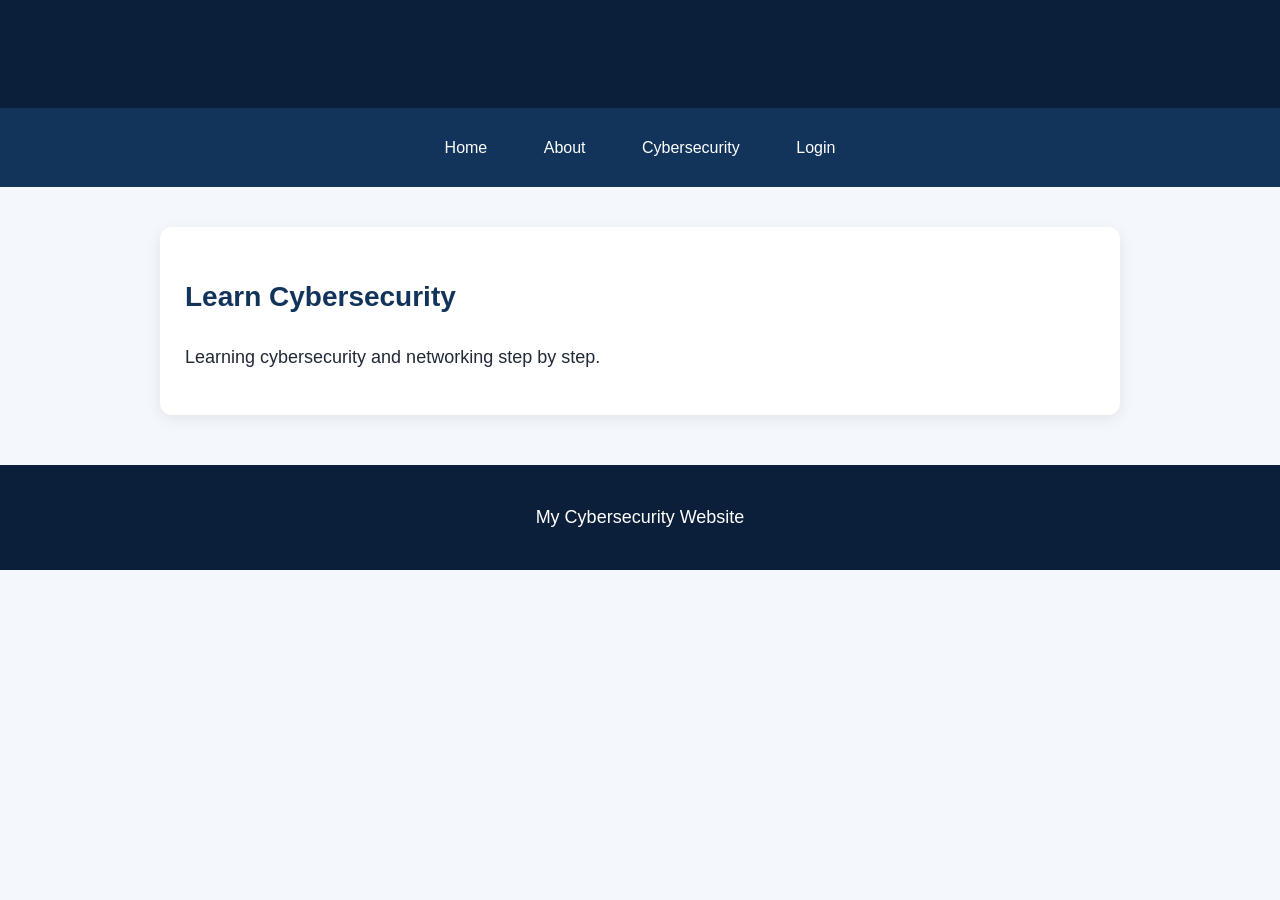
<file: templates/index.html>
<!doctype html>
<html>

<head>
    <title>My Cybersecurity Website</title>
    <link rel="stylesheet" href="/static/style.css">
</head>

<body>

    <header>
        <h1>Welcome to My Cybersecurity Website</h1>
    </header>

    <nav>
        <a href="/">Home</a>
        <a href="/about">About</a>
        <a href="/cybersecurity">Cybersecurity</a>
        <a href="/login">Login</a>
    </nav>

    <main>
        <div class="card">
            <h2>Learn Cybersecurity</h2>
            <p>Learning cybersecurity and networking step by step.</p>
        </div>
    </main>

    <footer>
        <p>My Cybersecurity Website</p>
    </footer>

</body>
</html>
</file>
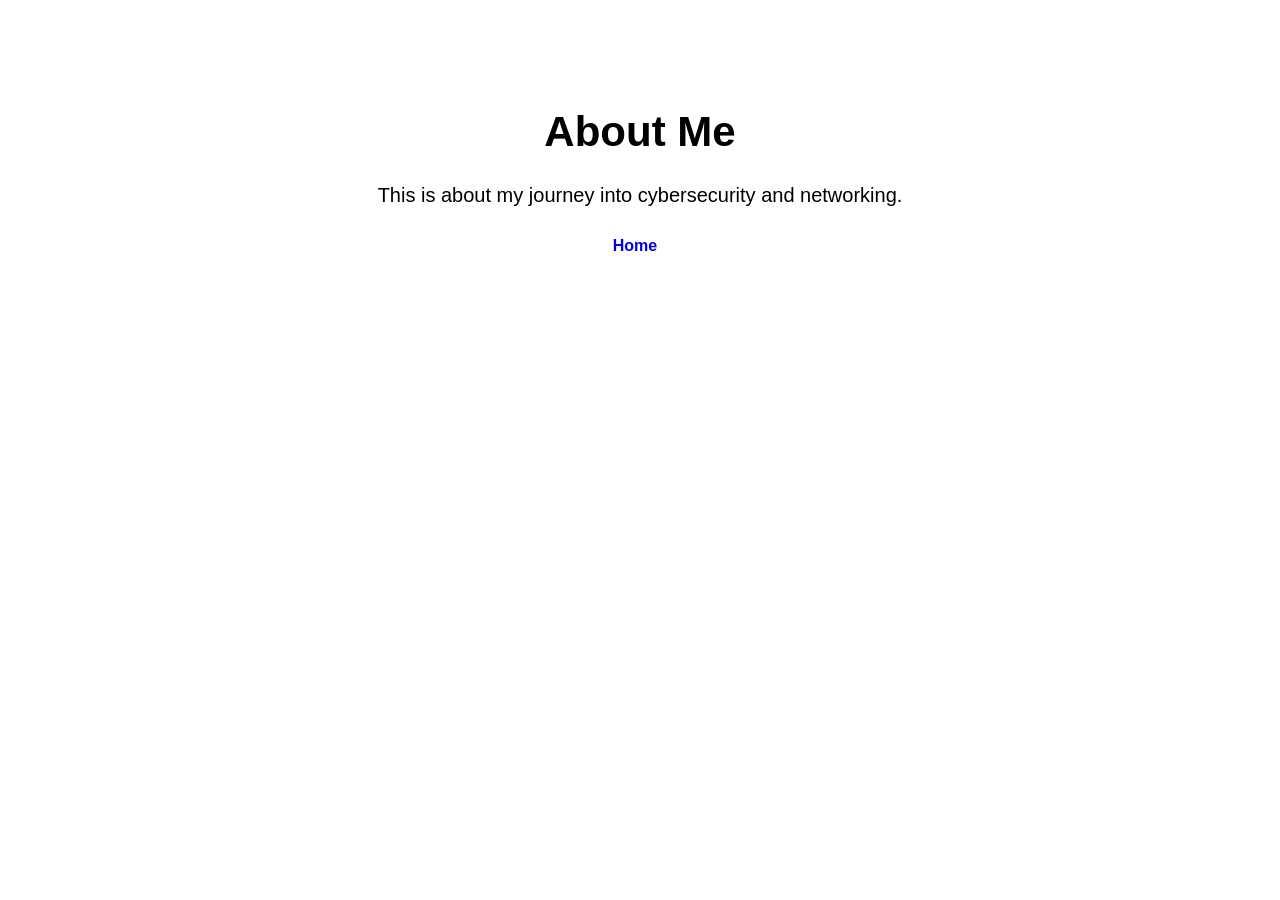
<file: about.html>
<!doctype html>
<html>
<head>
    <title>About Me</title>
    <link rel="stylesheet" href="style.css">
</head>

<body>
    <h1>About Me</h1>

    <p>This is about my journey into cybersecurity and networking.</p>

    <nav>
        <a href="index.html">Home</a>
    </nav>
</body>
</html><Doctype html>

<html>
<head>

        <title>About Me/title>
        <link rel=“stylesheet” href=“style.css”>
</head>

<body>

        <h1>About Me</h1>

       <p>This is about my journey into cybersecurity and networking.</p>

</body>
</html>
</file>
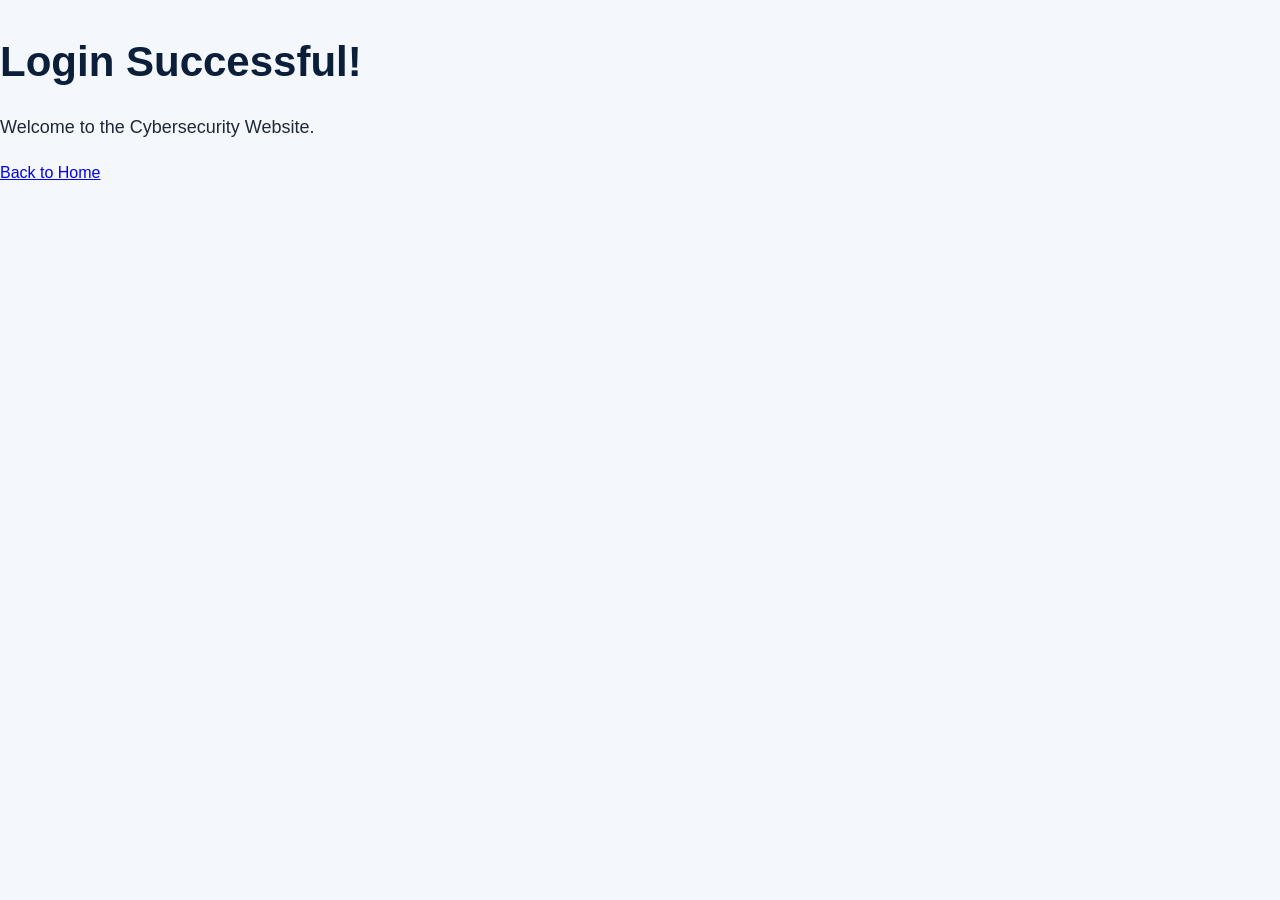
<file: templates/success.html>
<!DOCTYPE html>
<html>
<head>
    <title>Login Successful</title>
    <link rel="stylesheet" href="/static/style.css">
</head>
<body>
    <h1>Login Successful!</h1>
    <p>Welcome to the Cybersecurity Website.</p>
    <a href="/">Back to Home</a>
</body>
</html>
</file>
<file: static/style.css>
* {
    box-sizing: border-box;
}

body {
    margin: 0;
    font-family: Arial, sans-serif;
    background: #f4f7fb;
    color: #1f2937;
    line-height: 1.6;
}

header {
    background: #0b1f3a;
    color: white;
    padding: 25px 20px;
    text-align: center;
}

header h1 {
    margin: 0;
    font-size: 36px;
}

nav {
    background: #12345b;
    text-align: center;
    padding: 14px 10px;
}

nav a {
    display: inline-block;
    color: white;
    text-decoration: none;
    margin: 5px 12px;
    padding: 8px 14px;
    border-radius: 6px;
}

nav a:hover {
    background: #1d5d91;
}

main {
    max-width: 1000px;
    margin: 40px auto;
    padding: 0 20px;
}

h1 {
    color: #0b1f3a;
    font-size: 42px;
    margin-bottom: 15px;
}

h2 {
    color: #12345b;
    font-size: 28px;
}

p {
    font-size: 18px;
}

.card {
    background: white;
    padding: 25px;
    margin: 20px 0;
    border-radius: 12px;
    box-shadow: 0 4px 15px rgba(0, 0, 0, 0.08);
}

footer {
    margin-top: 50px;
    padding: 20px;
    background: #0b1f3a;
    color: white;
    text-align: center;
}

@media (max-width: 600px) {
    header h1 {
        font-size: 28px;
    }

    h1 {
        font-size: 34px;
    }

    nav a {
        margin: 4px;
    }
}
</file>
<file: style.css>
body {
    background-color: white;
    font-family: Arial, sans-serif;
    max-width: 900x;
    margin: 60px auto;
    padding: 20px;
    text-align: center;
}

h1 {
    font-size: 42px;
}

p {
    font-size: 20px;
}


nav a {
    display: inline-block;
    padding: 10px 15px;
    margin-right:10px;
    color: while;
    text-decoration: none;
    border-radius: 5px;
    font-weight: bold;
}
</file>
